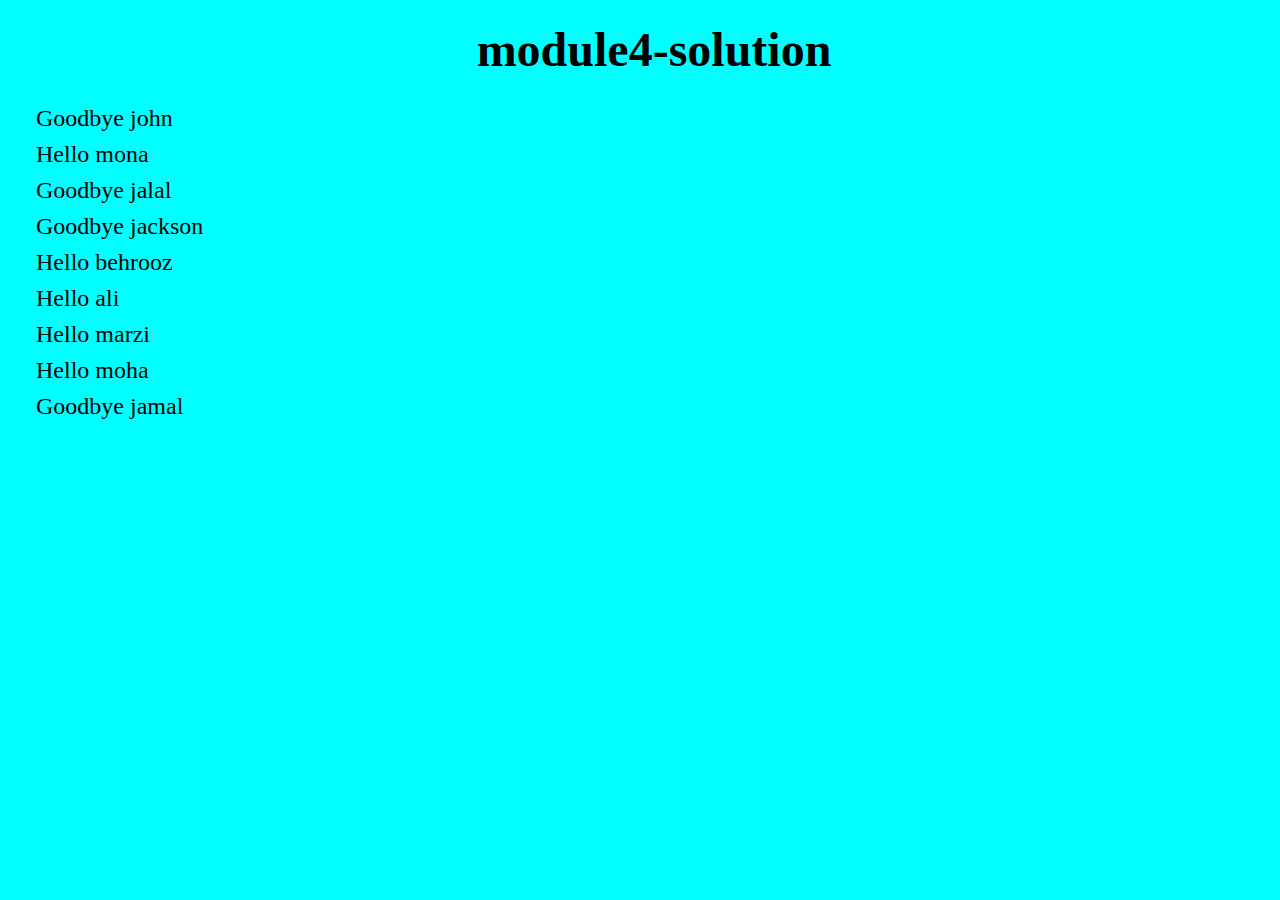
<file: modual4-solution/module4-solution.html>
<!doctype html>
<html>
<head>
<meta charset="utf-8">
<meta name="viewport" content="width=device-width, initial-scale=1">
<title>module4-solution</title>
	<style>
		body{
			background-color: aqua;
			font-size: 1.5em;
			line-height: 1.5em;
			margin-left: 1.5em;
		}
		h1{
			text-align: center;
		}
	</style>
</head>
<body>
	<h1>module4-solution</h1>
	<p id="print"></p>
	<script>
		
		var names = ["john", "mona", "jalal", "jackson", "behrooz", "ali", "marzi", "moha", "jamal"];
            var i ;
			var x = names.length ;
			for(i = 0 ; i < x ; i++){
			var m = names[i];
			var char = 'j';
			if(m.startsWith(char)){
				document.write("Goodbye" + " " + names[i] + "<br>");
			}
			else{
				document.write("Hello" + " " + names[i] + "<br>");
			}
			}
		
	</script>
</body>
</html>
</file>
